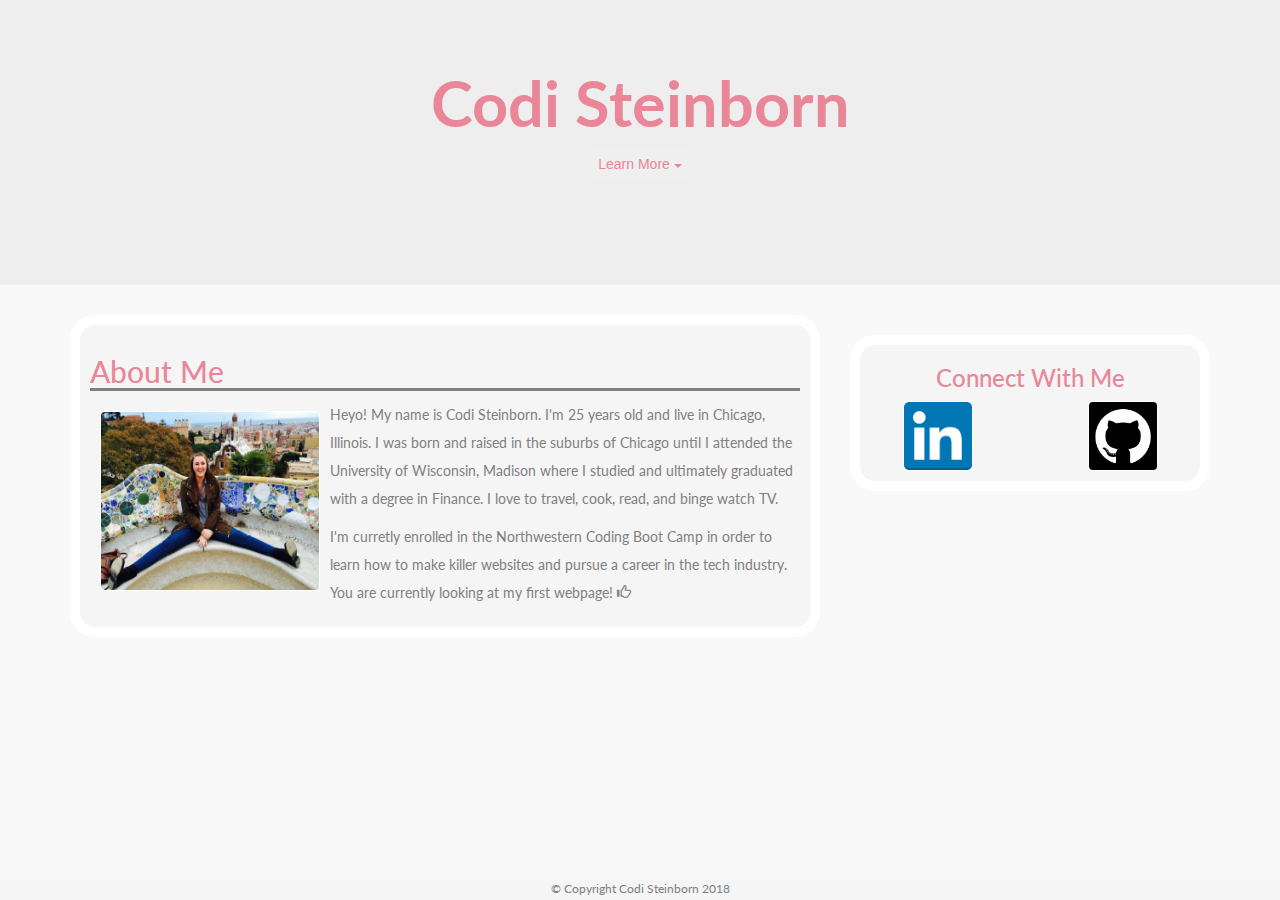
<file: index.html>
<!DOCTYPE html>
<html>

<head>
    <title>Codi Steinborn</title>
    <link rel="stylesheet" href="https://maxcdn.bootstrapcdn.com/bootstrap/3.3.7/css/bootstrap.min.css" integrity="sha384-BVYiiSIFeK1dGmJRAkycuHAHRg32OmUcww7on3RYdg4Va+PmSTsz/K68vbdEjh4u"
        crossorigin="anonymous">
    <link rel="stylesheet" type="text/css" href="assets/css/style2.css">
    <link rel="stylesheet" type="text/css" href="https://fonts.googleapis.com/css?family=Lato|Montserrat|Oswald">
    <script src="https://ajax.googleapis.com/ajax/libs/jquery/3.3.1/jquery.min.js"></script>
    <script src="https://maxcdn.bootstrapcdn.com/bootstrap/3.3.7/js/bootstrap.min.js"></script>
</head>

<body>
    <div class="jumbotron">
        <div class="containter">
            <div class="row">
                <h1>Codi Steinborn</h1>
            </div>
            <div class="row">
                <div class="dropdown">
                    <button class="btn dropdown-toggle" type="button" data-toggle="dropdown">
                        Learn More
                        <span class="caret"></span>
                    </button>
                    <ul class="dropdown-menu">
                        <li>
                            <a href="index.html">About Me</a>
                        </li>
                        <li>
                            <a href="portfolio.html">Portfolio</a>
                        </li>
                        <li>
                            <a href="contact.html">Contact Me</a>
                        </li>
                    </ul>
                </div>
            </div>
        </div>
    </div>
    <div class="container">
        <div class="row">
            <div class="col-lg-8 col-md-8 col-sm-12 col-xs-12 box1">
                <article>
                    <h2>About Me</h2>
                    <img id="mepic" src="assets/images/IMG_5048.jpg" alt "photo of me"/>
                    <p>Heyo! My name is Codi Steinborn. I'm 25 years old and live in Chicago, Illinois. I was born and raised
                        in the suburbs of Chicago until I attended the University of Wisconsin, Madison where I studied and
                        ultimately graduated with a degree in Finance. I love to travel, cook, read, and binge watch TV.</p>
                    <p>I'm curretly enrolled in the Northwestern Coding Boot Camp in order to learn how to make killer websites
                        and pursue a career in the tech industry. You are currently looking at my first webpage!
                        <span class="glyphicon glyphicon-thumbs-up" aria-hidden="true"></span>
                    </p>
                </article>
            </div>
            <br>
            <div class="col-md-4 col-sm-12 col-xs-12 box2">
                <aside>
                    <div class="row">
                        <div class="col-md-12">
                            <h3>Connect With Me</h3>
                        </div>
                    </div>
                    <div class="row">
                        <div class="col-lg-6 col-md-6 col-sm-6 col-xs-6">
                            <a href="https://www.linkedin.com/in/codisteinborn/" target="_blank">
                                <img class="social socialL" src="assets/images/linkedin.png" alt "linkedin icon"/>
                            </a>
                        </div>
                        <div class="col-lg-6 col-md-6 col-sm-6 col-xs-6">
                            <a href="https://github.com/codisteinborn" target="_blank">
                                <img class="social socialR" src="assets/images/github.png" alt "github icon"/>
                            </a>
                        </div>
                    </div>
                </aside>
            </div>
        </div>
    </div>
    <br>

    <div class="footer navbar-fixed-bottom"> &copy; Copyright Codi Steinborn 2018</div>
</body>

</html>
</file>
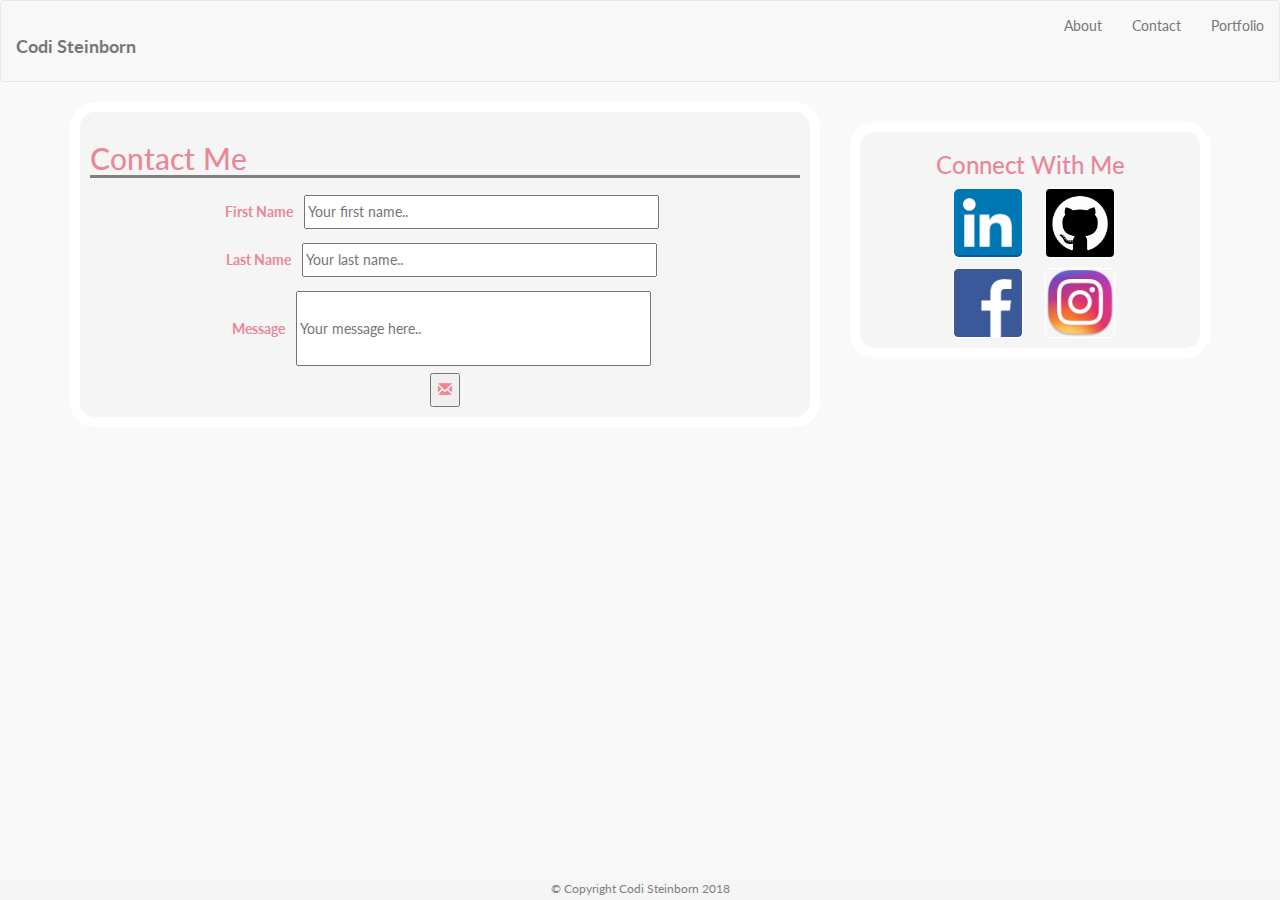
<file: contact.html>
<!DOCTYPE html>
<html>

<head>
    <title>Codi Steinborn</title>
    <!-- Latest compiled and minified CSS -->
    <link rel="stylesheet" href="https://maxcdn.bootstrapcdn.com/bootstrap/3.3.7/css/bootstrap.min.css" integrity="sha384-BVYiiSIFeK1dGmJRAkycuHAHRg32OmUcww7on3RYdg4Va+PmSTsz/K68vbdEjh4u"
        crossorigin="anonymous">
    <link rel="stylesheet" type="text/css" href="assets/css/style2.css">
    <link rel="stylesheet" type="text/css" href="https://fonts.googleapis.com/css?family=Lato|Montserrat|Oswald">
</head>

<body>
    <!-- <div class="containter-fluid">
        <nav>
            <h1>Codi Steinborn</h1>
            <a class="link" href="index.html">About</a>
            </li>
            <a class="link" href="portfolio.html">Portfolio</a>
            </li>
            <a class="link" href="contact.html">Contact</a>
            </li>
        </nav>
    </div> -->
    <nav class="navbar navbar-default">
        <div class="container-fluid">

            <!-- Brand and toggle get grouped for better mobile display -->
            <div class="navbar-header header-left">
                <!-- <button type="button" class="navbar-toggle collapsed" data-toggle="collapse" data-target="#bs-example-navbar-collapse-1"
                            aria-expanded="false">
                            <span class="sr-only">Toggle navigation</span>
                            <span class="icon-bar"></span>
                            <span class="icon-bar"></span>
                            <span class="icon-bar"></span>
                        </button> -->
                <h1 class="navbar-brand">Codi Steinborn</h1>
            </div>

            <!-- Collect the nav links, forms, and other content for toggling -->
            <!-- <div class="collapse navbar-collapse" id="bs-example-navbar-collapse-1">
                    <ul class="nav navbar-nav">
                      <li class="active"><a href="#">Link <span class="sr-only">(current)</span></a></li>
                      <li><a href="#">Link</a></li>
                      <li class="dropdown">
                        <a href="#" class="dropdown-toggle" data-toggle="dropdown" role="button" aria-haspopup="true" aria-expanded="false">Dropdown <span class="caret"></span></a>
                        <ul class="dropdown-menu">
                          <li><a href="#">A</a></li>
                          <li><a href="#">Bn</a></li>
                          <li><a href="#">C</a></li>
                          <li role="separator" class="divider"></li>
                          <li><a href="#">Separated link</a></li>
                          <li role="separator" class="divider"></li>
                          <li><a href="#">One more separated link</a></li>
                        </ul>
                      </li>
                    </ul> -->
            <!-- <form class="navbar-form navbar-left">
                      <div class="form-group">
                        <input type="text" class="form-control" placeholder="Search">
                      </div>
                      <button type="submit" class="btn btn-default">Submit</button>
                    </form> -->

            <ul class="row nav navbar-nav navbar-right">
                <li>
                    <a class="col-xs-4 link" href="index.html">About</a>
                </li>
                <li>
                    <a class="col-xs-4 link" href="contact.html">Contact</a>
                </li>
                <li>
                    <a class="col-xs-4 link" href="portfolio.html">Portfolio</a>
                </li>
            </ul>

        </div>
        <!-- /.container-fluid -->
    </nav>

    <div class="container">
        <div class="row">
            <div class="col-md-8 col-sm-12 col-xs-12 box1">
                <article>
                    <h2>Contact Me </h2>
                    <form id="contactform" action="action_page.php">
                        <label for="fname">First Name</label>
                        <input type="text" id="fname" name="firstname" placeholder="Your first name..">
                        <br>
                        <label for="lname">Last Name</label>
                        <input type="text" id="lname" name="lastname" placeholder="Your last name..">
                        <br>
                        <label for="message">Message</label>
                        <input type="text" id="message" name="msg" placeholder="Your message here..">
                        <br>
                        <button>
                            <span class="glyphicon glyphicon-envelope" aria-hidden="true"></span>
                        </button>
                    </form>
                </article>
            </div>
            <br>
            <div class="col-md-4 col-sm-12 col-xs-12 box2">
                <aside>
                    <div class="row">
                        <div class="col-md-12">
                            <h3>Connect With Me</h3>
                        </div>
                    </div>
                    <div class="row">
                        <div class="col-lg-3 col-lg-offset-3 col-md-3 col-md-offset-2 col-sm-6 col-xs-6">
                            <a href="https://www.linkedin.com/in/codisteinborn/" target="_blank">
                                <img class="social" src="assets/images/linkedin.png" alt "linkedin icon"/>
                            </a>
                        </div>
                        <div class="col-md-3 col-sm-6 col-xs-6">
                            <a href="https://github.com/codisteinborn" target="_blank">
                                <img class="social" src="assets/images/github.png" alt "github icon"/>
                            </a>
                        </div>
                    </div>
                    <div class="row">
                        <div class="col-lg-3 col-lg-offset-3 col-md-3 col-md-offset-2 col-sm-6 col-xs-6">
                            <a href="https://www.facebook.com/codi.CLS" target="_blank">
                                <img class="social" src="assets/images/fb_icon_325x325.png" alt "facebook icon"/>
                            </a>
                        </div>
                        <div class="col-md-3 col-sm-6 col-xs-6">
                            <a href="https://www.instagram.com/codis/" target="_blank">
                                <img class="social" src="assets/images/insta.png" alt "instagram icon"/>
                            </a>
                        </div>
                    </div>
                </aside>
            </div>
        </div>
    </div>
    <br>
    <!-- <footer>
        &copy; Copyright2018 Codi Steinborn
    </footer> -->
    <div class="footer navbar-fixed-bottom"> &copy; Copyright Codi Steinborn 2018</div>
</body>

</html>
</file>
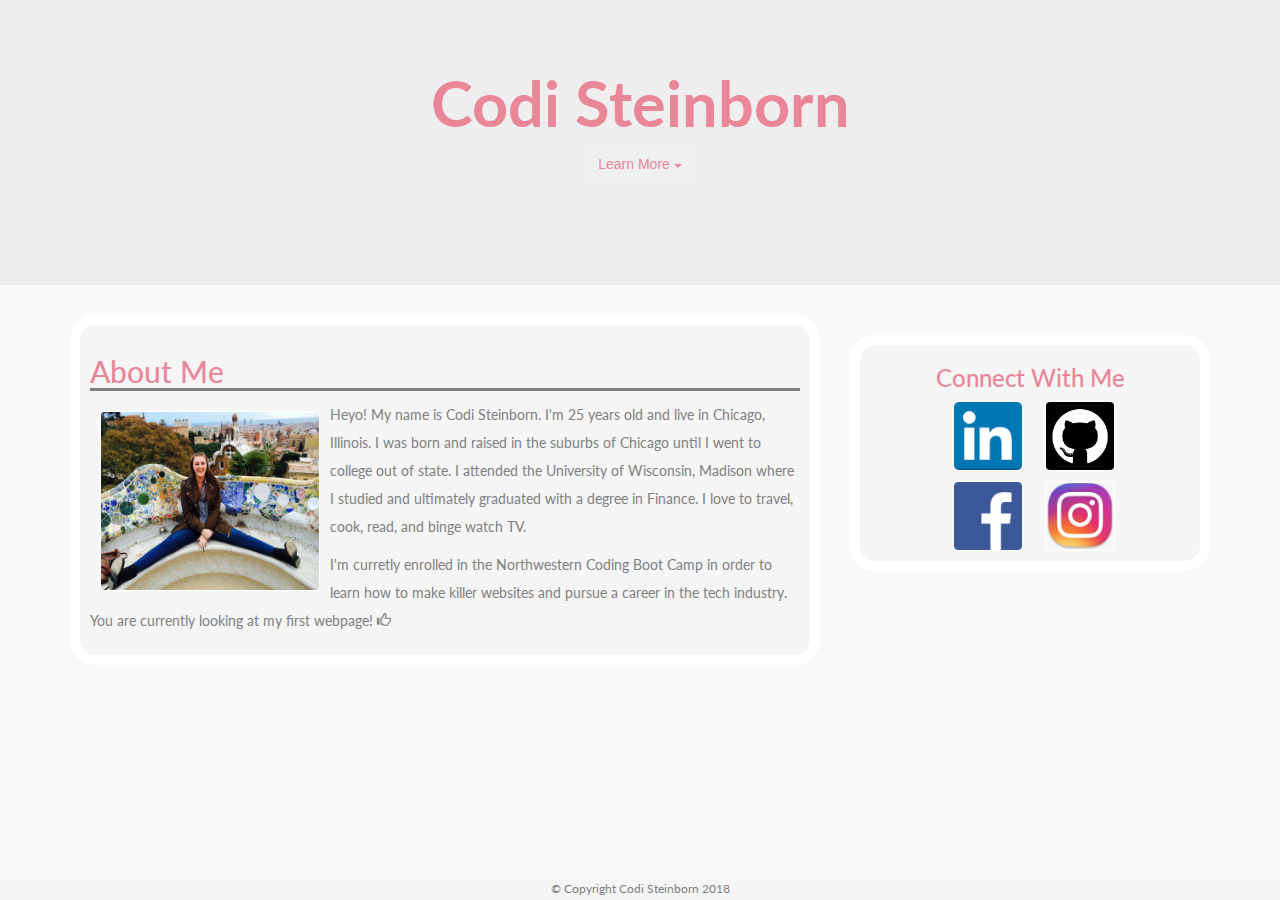
<file: index_copy.html>
<!DOCTYPE html>
<html>

<head>
    <title>Codi Steinborn</title>
    <!-- Latest compiled and minified CSS -->
    <link rel="stylesheet" href="https://maxcdn.bootstrapcdn.com/bootstrap/3.3.7/css/bootstrap.min.css" integrity="sha384-BVYiiSIFeK1dGmJRAkycuHAHRg32OmUcww7on3RYdg4Va+PmSTsz/K68vbdEjh4u"
        crossorigin="anonymous">
    <link rel="stylesheet" type="text/css" href="assets/css/style2.css">
    <link rel="stylesheet" type="text/css" href="https://fonts.googleapis.com/css?family=Lato|Montserrat|Oswald">
    <script src="https://ajax.googleapis.com/ajax/libs/jquery/3.3.1/jquery.min.js"></script>
    <script src="https://maxcdn.bootstrapcdn.com/bootstrap/3.3.7/js/bootstrap.min.js"></script>
</head>

<body>
    <div class="jumbotron">
        <div class="containter">
            <div class="row">
                <h1>Codi Steinborn</h1>
            </div>
            <div class="row">
                <div class="dropdown">
                    <button class="btn dropdown-toggle" type="button" data-toggle="dropdown">
                        Learn More
                        <span class="caret"></span>
                    </button>
                    <ul class="dropdown-menu">
                        <li>
                            <a href="index.html">About Me</a>
                        </li>
                        <li>
                            <a href="portfolio.html">Portfolio</a>
                        </li>
                        <li>
                            <a href="contact.html">Contact Me</a>
                        </li>
                    </ul>
                </div>
            </div>
        </div>
    </div>
    <div class="container">
        <div class="row">
            <div class="col-md-8 col-sm-12 col-xs-12 box1">
                <article>
                    <h2>About Me</h2>
                    <img id="mepic" src="assets/images/IMG_5048.jpg" alt "photo of me"/>
                    <p>Heyo! My name is Codi Steinborn. I'm 25 years old and live in Chicago, Illinois. I was born and raised
                        in the suburbs of Chicago until I went to college out of state. I attended the University of Wisconsin,
                        Madison where I studied and ultimately graduated with a degree in Finance. I love to travel, cook,
                        read, and binge watch TV.</p>
                    <p>I'm curretly enrolled in the Northwestern Coding Boot Camp in order to learn how to make killer websites
                        and pursue a career in the tech industry. You are currently looking at my first webpage!
                        <span class="glyphicon glyphicon-thumbs-up" aria-hidden="true"></span>
                    </p>
                </article>
            </div>
            <br>
            <div class="col-md-4 col-sm-12 col-xs-12 box2">
                <aside>
                    <div class="row">
                        <div class="col-md-12">
                            <h3>Connect With Me</h3>
                        </div>
                    </div>
                    <div class="row">
                        <div class="col-lg-3 col-lg-offset-3 col-md-3 col-md-offset-2 col-sm-6 col-xs-6">
                            <a href="https://www.linkedin.com/in/codisteinborn/" target="_blank">
                                <img class="social" src="assets/images/linkedin.png" alt "linkedin icon"/>
                            </a>
                        </div>
                        <div class="col-md-3 col-sm-6 col-xs-6">
                            <a href="https://github.com/codisteinborn" target="_blank">
                                <img class="social" src="assets/images/github.png" alt "github icon"/>
                            </a>
                        </div>
                    </div>
                    <div class="row">
                        <div class="col-lg-3 col-lg-offset-3 col-md-3 col-md-offset-2 col-sm-6 col-xs-6">
                            <a href="https://www.facebook.com/codi.CLS" target="_blank">
                                <img class="social" src="assets/images/fb_icon_325x325.png" alt "facebook icon"/>
                            </a>
                        </div>
                        <div class="col-md-3 col-sm-6 col-xs-6">
                            <a href="https://www.instagram.com/codis/" target="_blank">
                                <img class="social" src="assets/images/insta.png" alt "instagram icon"/>
                            </a>
                        </div>
                    </div>
                </aside>
            </div>
        </div>
    </div>
    <br>

    <div class="footer navbar-fixed-bottom"> &copy; Copyright Codi Steinborn 2018</div>
</body>
<!-- <script src="http://code.jquery.com/jquery-3.3.1.js" integrity="sha256-2Kok7MbOyxpgUVvAk/HJ2jigOSYS2auK4Pfzbm7uH60=" crossorigin="anonymous"></script>
<script>
    $('#dLabel').dropdown('toggle')
</script> -->

</html>
</file>
<file: assets/css/style2.css>
@keyframes shake{
    0% { transform: translate(1px, 1px) rotate(0deg); }
    10% { transform: translate(-1px, -2px) rotate(-1deg); }
    20% { transform: translate(-3px, 0px) rotate(1deg); }
    30% { transform: translate(3px, 2px) rotate(0deg); }
    40% { transform: translate(1px, -1px) rotate(1deg); }
    50% { transform: translate(-1px, 2px) rotate(-1deg); }
    60% { transform: translate(-3px, 1px) rotate(0deg); }
    70% { transform: translate(3px, 1px) rotate(-1deg); }
    80% { transform: translate(-1px, -1px) rotate(1deg); }
    90% { transform: translate(1px, 2px) rotate(0deg); }
    100% { transform: translate(1px, -2px) rotate(-1deg); }
}
/* shake keyframe code from C3 website */

.jumbotron{
    text-align: center;
    color: rgb(233, 135, 152);
    background-image: url("http://deskbg.com/s3/wpp/0/282/black-and-white-roses-desktop-background.jpg");
    background-size: cover;
    height: 285px;
}
.dropdown-menu{
    text-align: center;
    float: none;
    position: relative;
}

body{
    padding-bottom: 10px;
    background-color: rgb(249, 249, 249)
}
article{
    padding:10px;
    line-height: 2;
    background-color: whitesmoke;
    border-style: solid;
    border-width: 10px;
    border-color: white;
    border-radius: 25px;
    color: rgb(233, 135, 152);
    font-family: 'Lato', sans-serif;
    clear:both;
    margin-bottom:5px;
}

aside{
    text-align: center;
    background-color: whitesmoke;
    border-style: solid;
    border-width: 10px;
    border-color: white;
    border-radius: 25px;
    color: rgb(233, 135, 152);
    font-family: 'Lato', sans-serif;
    clear: both;
    margin-bottom: 5px;
}

h1, h2, h3{
    font-family: 'Lato', sans-serif;
    color: rgb(233, 135, 152);
}
h1{
    font-size: 50px;
    font-weight: bold;
}
h2{
    border-bottom-style: solid;
    border-bottom-color: gray;
    border-bottom-width: 3px;
}
h3{
    text-align: center;
}
p{
    color: gray;
}
.link{
    padding: 5px;
    color: rgb(233, 135, 152);
    text-decoration: none;
    font-family: 'Lato', sans-serif;
}
.link:hover{
    animation: shake 0.5s;
    animation-iteration-count: 1;
    color: black;
}
.navbar-default .navbar-brand .navbar-nav>li>a{
    color: rgb(233, 135, 152);
}
#mepic{
    width: 220px;
    height: 180px;
    margin: 10px;
    float: left;
    border-style: solid;
    border-color: white;
    border-width: 1px;
    border-radius: 5px;
}
.portpic{
    width: 300px;
    height: 200px;
    margin: 10px;
    position: relative;
    border-style: solid;
    border-color: white;
    border-width: 1px;
    border-radius: 5px;
    z-index: 3;
}
.social{
    height: 70px;
    width: 70px;
    margin-bottom: 10px;
    border-style: solid;
    border-color: white;
    border-width: 1px;
    border-radius: 5px;  
}
.social:hover{
    animation: shake 0.5s;
    animation-iteration-count: 1;
}
.footer{
    text-align: center;
    position: fixed;
    bottom:0;
    left:0;
    width: 100%;
    height:20px;
    color: gray;
    background-color: whitesmoke;
    font-family: 'Lato', sans-serif;
    font-size: 12px;
    clear:both;
}

#contactform{
    text-align: center;
}
#fname, #lname, #message{
    width:50%;
    margin: 7px;
}
#message{
    height: 75px;
}
#fname:focus, #lname:focus, #message:focus{
    background: rgb(195, 238, 252);
}

#port{
    text-align: center;
    position: relative;
    z-index: 2;
 
}
.project{
    text-align: center;
}
.projectTitle{
    font-size: 20px;
}
@media all and (max-width: 992px){
.project {
    width: 100%;
}}
</file>
